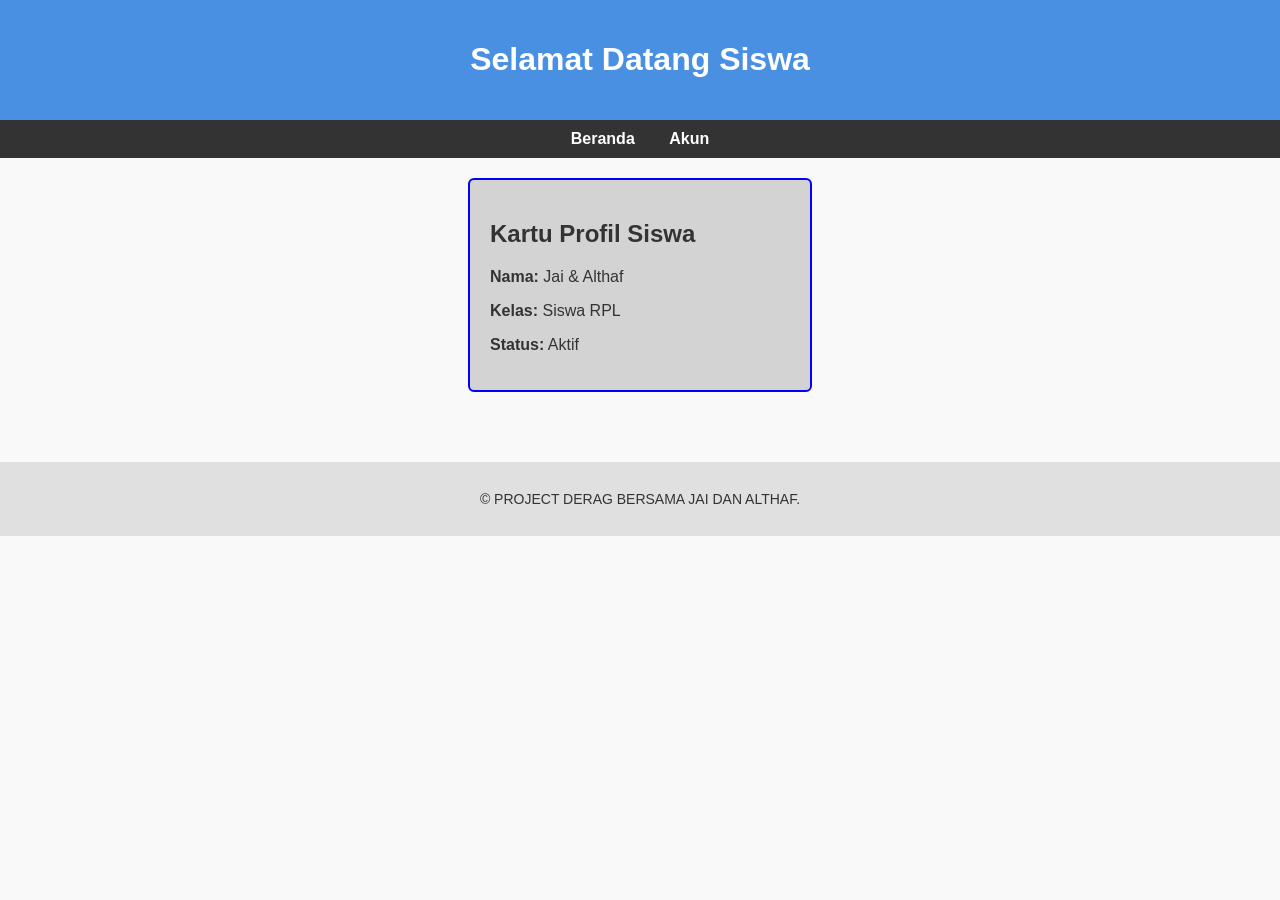
<file: index.html>
<!DOCTYPE html>
<html lang="en">
<head>
    <meta charset="UTF-8">
    <meta name="viewport" content="width=device-width, initial-scale=1.0">
    <title>Halaman - Utama</title>
    <link rel="stylesheet" href="style.css">
</head>
<body>
    <header>
        <h1 id="judulUtama">Halaman Awal</h1>
    </header>

    <nav>
        <ul>
            <li><a href="#beranda">Beranda</a></li>
            <li><a href="#akun">Akun</a></li>
        </ul>
    </nav>

    <!-- Kartu Profil ditambahkan di sini -->
    <main>
        <div class="kartu-profil">
            <h2>Kartu Profil Siswa</h2>
            <p><strong>Nama:</strong> Jai & Althaf</p>
            <p><strong>Kelas:</strong> Siswa RPL</p>
            <p><strong>Status:</strong> Aktif</p>
        </div>
    </main>

    <footer>
        <p>&copy; PROJECT DERAG BERSAMA JAI DAN ALTHAF.</p>
    </footer>

    <script>
        // 1. Memilih elemen ini
        const headingUtama = document.getElementById('judulUtama');
        // 2. Mengubah Teks biar dinamis bg
        headingUtama.textContent = " Selamat Datang Siswa ";
    </script>

</body>
</html>
</file>
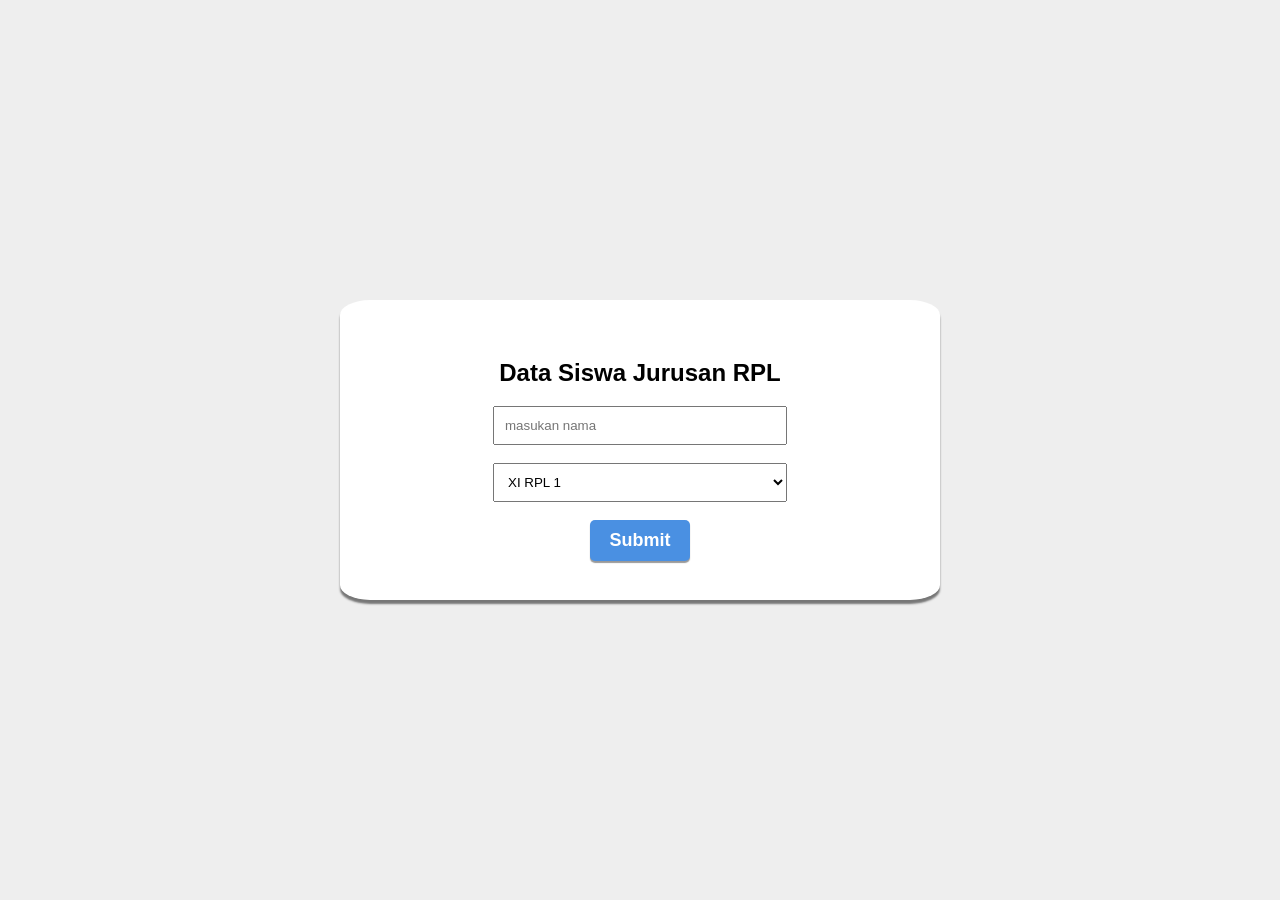
<file: input-data.html>
<!DOCTYPE html>
<html lang="en">

<head>
    <meta charset="UTF-8">
    <meta name="viewport" content="width=device-width, initial-scale=1.0">
    <title>Document</title>
    <link rel="stylesheet" href="input-data.css">
</head>

<body>
    <main>
        <!-- <p id="pesanStatus">sedang memuat...</p> -->
        <div class="container">
            <section class="input-data">
                <h2 style="font-family: 'Gill Sans', 'Gill Sans MT', Calibri, 'Trebuchet MS', sans-serif;">Data Siswa Jurusan RPL</h2>
                <input type="text" placeholder="masukan nama"><br>
                <select name="kelas" id="kelas">
                <option value="">XI RPL 1</option>
                <option value="">XI RPL 2</option>
            </select><br>
                <button>Submit</button>
            </section>
            <article>

            </article>
        </div>
    </main>
    <script>
        document.getElementById('pesanStatus').textContent = "Data Berhasil Disimpan";
    </script>
</body>
</file>
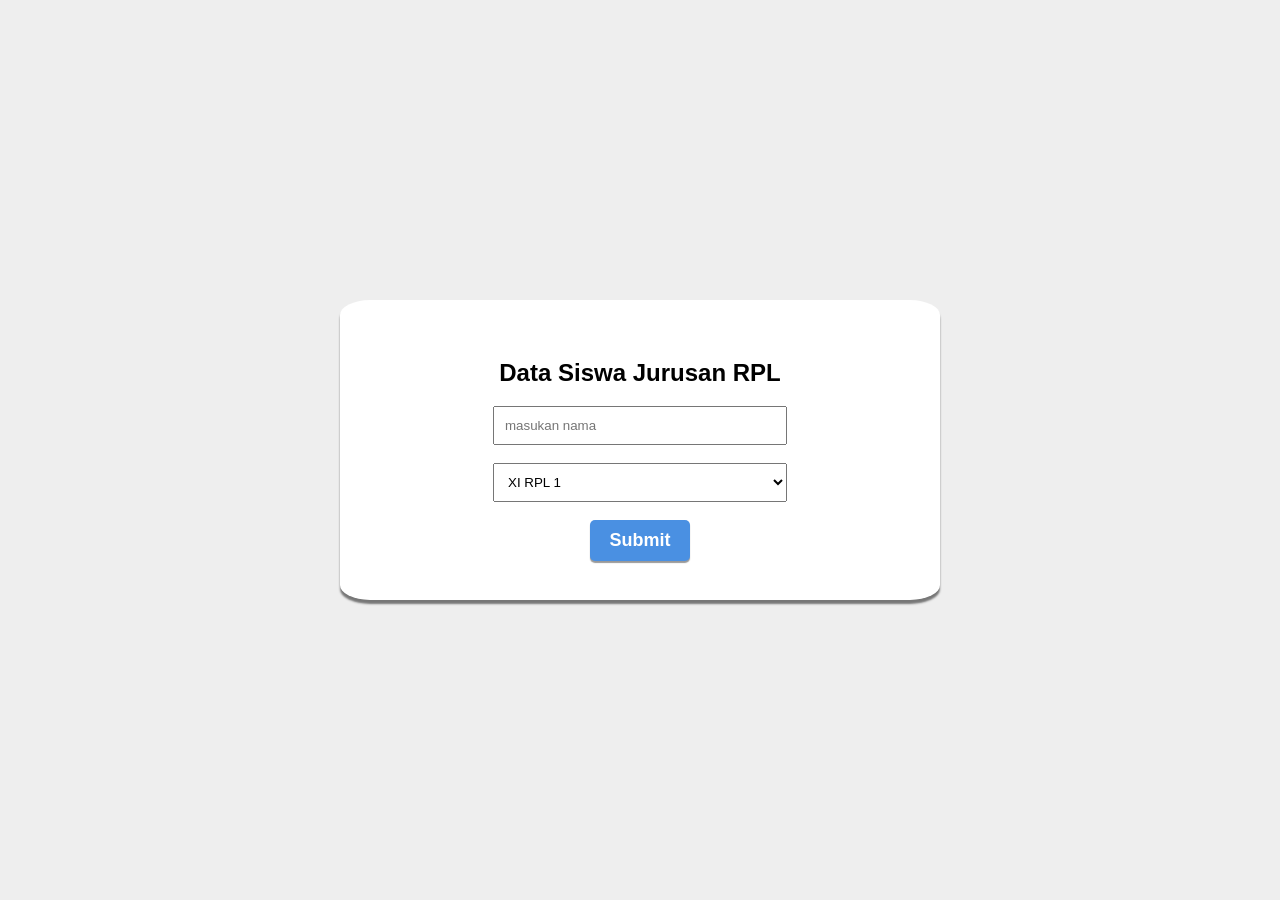
<file: input.html>
<!DOCTYPE html>
<html lang="en">

<head>
    <meta charset="UTF-8">
    <meta name="viewport" content="width=device-width, initial-scale=1.0">
    <title>Document</title>
    <link rel="stylesheet" href="input.css">
</head>

<body>
    <main>
        <!-- <p id="pesanStatus">sedang memuat...</p> -->
        <div class="container">
            <section class="input-data">
                <h2 style="font-family: 'Gill Sans', 'Gill Sans MT', Calibri, 'Trebuchet MS', sans-serif;">Data Siswa Jurusan RPL</h2>
                <input type="text" placeholder="masukan nama"><br>
                <select name="kelas" id="kelas">
                <option value="">XI RPL 1</option>
                <option value="">XI RPL 2</option>
            </select><br>
                <button>Submit</button>
            </section>
            <article>

            </article>
        </div>
    </main>
    <script>
        document.getElementById('pesanStatus').textContent = "Data Berhasil Disimpan";
    </script>
</body>
</file>
<file: style.css>
/* Pengaturan dasar halaman */
body {
    font-family: Arial, sans-serif;
    margin: 0;
    padding: 0;
    background-color: #f9f9f9;
    color: #333333;
}

/* Header */
header {
    background-color: #4a90e2;
    color: white;
    text-align: center;
    padding: 20px;
}

/* Navigasi */
nav {
    background-color: #333333;
    padding: 10px;
    text-align: center;
}

nav ul {
    list-style-type: none;
    margin: 0;
    padding: 0;
}

nav ul li {
    display: inline-block;
    margin: 0 15px;
}

nav ul li a {
    color: white;
    text-decoration: none;
    font-weight: bold;
}

nav ul li a:hover {
    text-decoration: underline;
}

/* Bagian Konten Utama */
main {
    padding: 20px;
    display: flex;
    justify-content: center; /* Membuat kartu profil berada tepat di tengah halaman */
}

/* Class Kartu Profil sesuai ketentuan tugas */
.kartu-profil {
    width: 300px;
    background-color: lightgray;
    padding: 20px;
    border: 2px solid blue;
    border-radius: 6px; /* Opsional: memberi sedikit lengkungan di sudut */
}

/* Footer */
footer {
    background-color: #e0e0e0;
    text-align: center;
    padding: 15px;
    margin-top: 50px;
    font-size: 14px;
}
</file>
<file: input-data.css>
#kotak-pesan {
    height: 150px;
    background-color: lightyellow;
    margin: 15px;
    border: solid 1px red;
}

body {
    margin: 0;
    background-color: #eee;
}

.container {
    min-height: 100vh;
    display: flex;
    justify-content: center;
    align-items: center;
}

.input-data {
    background-color: white;
    display: flex;
    flex-direction: column;
    justify-content: center;
    align-items: center;
    height: 300px;
    width: 600px;
    box-shadow: 0 4px 2px rgba(0, 0, 0, 0.5);
    border-radius: 5%;
}

input[type=text] {
    padding: 10px;
    width: 45%;
    outline: none;
    transition: all 0.4s ease;
}

select {
    padding: 10px;
    width: 49%;
    outline: none;
}

button {
    font-family: 'Gill Sans', 'Gill Sans MT', Calibri, 'Trebuchet MS', sans-serif;
    font-weight: bold;
    font-size: large;
    padding: 10px;
    width: 100px;
    background-color: #4a90e2;
    color: white;
    border: none;
    border-radius: 5px;
    box-shadow: 0 2px 1px rgba(0, 0, 0, 0.4);
    transition: all 0.4s ease;
}

input[type=text]:focus {
    transform: translateY(-2px);
    border: solid #4a90e2;
}

button:hover {
    transform: translateY(-2px);
    background-color: white;
    color: #4a90e2;
    cursor: pointer;
}
</file>
<file: input.css>
#kotak-pesan {
    height: 150px;
    background-color: lightyellow;
    margin: 15px;
    border: solid 1px red;
}

body {
    margin: 0;
    background-color: #eee;
}

.container {
    min-height: 100vh;
    display: flex;
    justify-content: center;
    align-items: center;
}

.input-data {
    background-color: white;
    display: flex;
    flex-direction: column;
    justify-content: center;
    align-items: center;
    height: 300px;
    width: 600px;
    box-shadow: 0 4px 2px rgba(0, 0, 0, 0.5);
    border-radius: 5%;
}

input[type=text] {
    padding: 10px;
    width: 45%;
    outline: none;
    transition: all 0.4s ease;
}

select {
    padding: 10px;
    width: 49%;
    outline: none;
}

button {
    font-family: 'Gill Sans', 'Gill Sans MT', Calibri, 'Trebuchet MS', sans-serif;
    font-weight: bold;
    font-size: large;
    padding: 10px;
    width: 100px;
    background-color: #4a90e2;
    color: white;
    border: none;
    border-radius: 5px;
    box-shadow: 0 2px 1px rgba(0, 0, 0, 0.4);
    transition: all 0.4s ease;
}

input[type=text]:focus {
    transform: translateY(-2px);
    border: solid #4a90e2;
}

button:hover {
    transform: translateY(-2px);
    background-color: white;
    color: #4a90e2;
    cursor: pointer;
}
</file>
